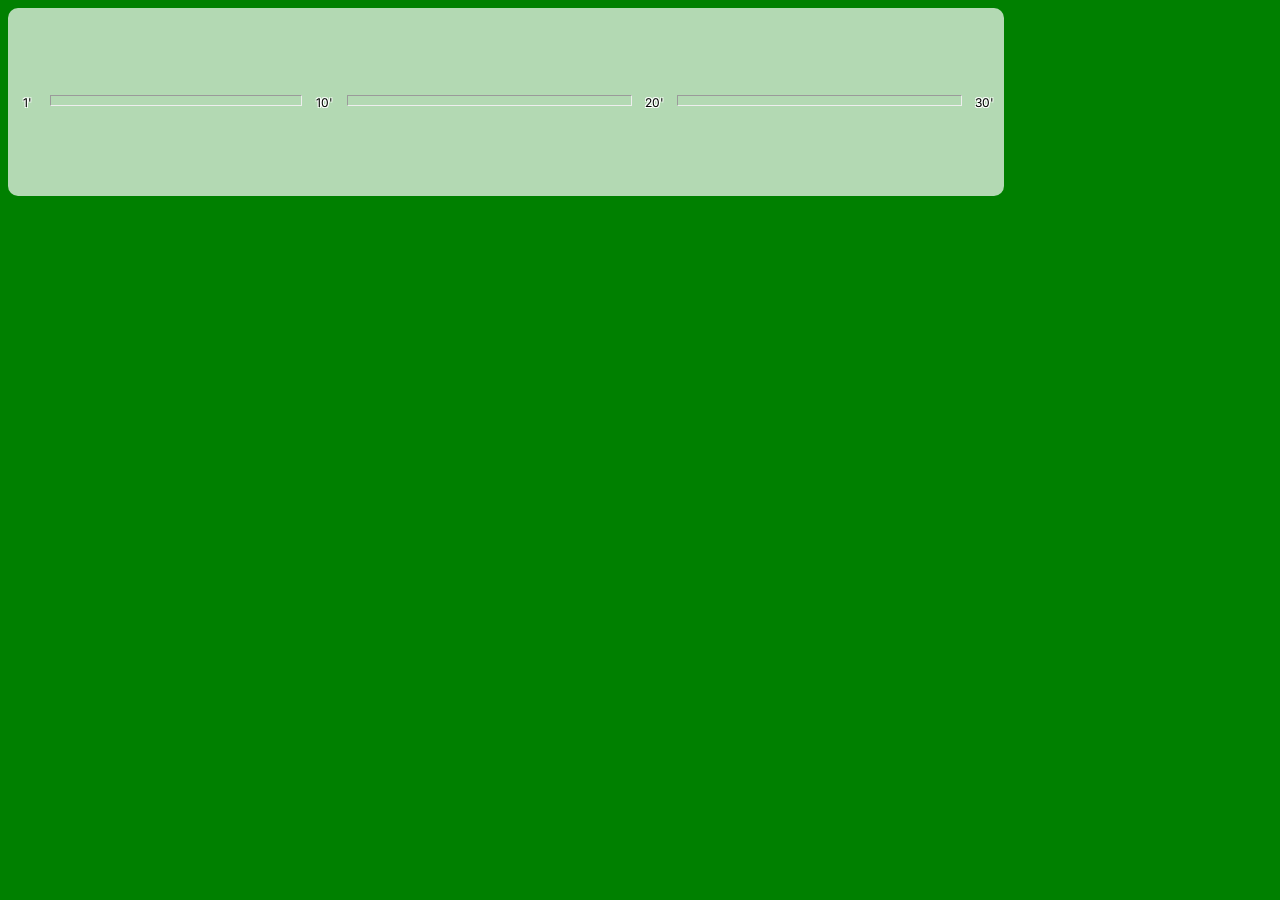
<file: data/overlay/bghndlgoalsbytime.html>
<!doctype html>
<html lang="en">

<head>
	<meta charset="utf-8" />
	<title>БФХ - "А" РХГ, сезон 2026/27</title>
	<meta name="viewport" content="width=device-width,initial-scale=1" />
	<link rel="stylesheet" href="bghndlgoalsbytime.css" />
	<link href="https://fonts.googleapis.com/css2?family=Inter:wght@400;700;900&display=swap" rel="stylesheet">
</head>

<body>
	<ul class="goals-by-time" id="scoreboard" fs-if="show_scoreboard">
		<li class="scores min-1">1'</li>
		<li class="scores line-1">
			<hr>
		</li>
		<li class="scores min-10">10'</li>
		<li class="scores line-2">
			<hr>
		</li>
		<li class="scores min-20">20'</li>
		<li class="scores line-3">
			<hr>
		</li>
		<li class="scores min-30">30'</li>

	</ul>
	<script src="script.js" defer></script>

</body>

</html>
</file>
<file: data/overlay/bghndlgoalsbytime.css>
:root {
  --start-idx: 1;
  --offset: -1;
  --bg-main: rgba(12, 12, 12, 0.92);
  --bg-center: #1a1a1a;
  --text-white: #ffffff;
  --text-dim: #a0a0a0;
  --clock-amber: #ffb703;
  --font-primary: 'Inter', -apple-system, BlinkMacSystemFont, "Segoe UI", Roboto, sans-serif;
  --transition-speed: 0.4s;
}

@layer presentation {
  body {
    background: green;
    display: grid;
    font-family: var(--font-primary);
  }

  ul {
    display: grid;
    background: rgba(255, 255, 255, 0.7);
    border-radius: 10px;
    padding: 4px;
    grid-template-columns: repeat(30, 1fr);
    grid-template-rows: repeat(7, 1fr);

    width: max-content;
    height: 180px;

    gap: 2px;
    list-style: none;
    margin: 0;
  }

  li {
    /* border: 1px solid #ccc; */
    /* background: rgba(0, 0, 0, 0.3); */
    align-content: center;
    justify-content: center;
    align-items: center;
    text-align: center;
    text-transform: uppercase;
    padding: 5px;
    border-radius: 5px;
    flex-direction: column;
    /* color: white;
    text-shadow:
      -1px -1px 0 #000,
      1px -1px 0 #000,
      -1px 1px 0 #000,
      1px 1px 0 #000; */
    color: black;
    text-shadow:
      -1px -1px 0 #fff,
      1px -1px 0 #fff,
      -1px 1px 0 #fff,
      1px 1px 0 #fff;
    height: max-content;
  }

  li.bfh-logo img {
    height: 200px;
  }

  li.bfh-logo {
    grid-row: 1 / span 7;
    grid-column: 1 / span 1;
  }

  li.scores.place-1-4 {
    grid-row: 1 / span 3;
    grid-column: calc(var(--start-idx) + var(--offset) + 1) / span 1;
  }

  li.scores.place-2-4 {
    grid-row: 5 / span 3;
    grid-column: calc(var(--start-idx) + var(--offset) + 1) / span 1;
  }

  li.scores.min-1 {
    grid-row: 4 / span 1;
    grid-column: 1 / span 1;
  }

  li.scores.min-10 {
    grid-row: 4 / span 1;
    grid-column: 10 / span 1;
  }

  li.scores.min-20 {
    grid-row: 4 / span 1;
    grid-column: 20 / span 1;
  }

  li.scores.min-30 {
    grid-row: 4 / span 1;
    grid-column: 30 / span 1;
  }

  li.scores.line-1 {
    grid-row: 4 / span 1;
    grid-column: 2 / span 8;
  }

  li.scores.line-2 {
    grid-row: 4 / span 1;
    grid-column: 11 / span 9;
  }

  li.scores.line-3 {
    grid-row: 4 / span 1;
    grid-column: 21 / span 9;
  }

  li.scores[class*="goal-item-"],
  li.scores[class*="min-"] {
    width: 21px;
    height: 12px;
    font-size: 12px;
    align-content: center;
    justify-content: center;
    align-items: center;
    text-align: center;
  }

  hr {
    height: 1px;
    margin: 0;
    padding: 4px;
    align-content: center;
    justify-content: center;
    align-items: center;
    text-align: center;
  }

}
</file>
